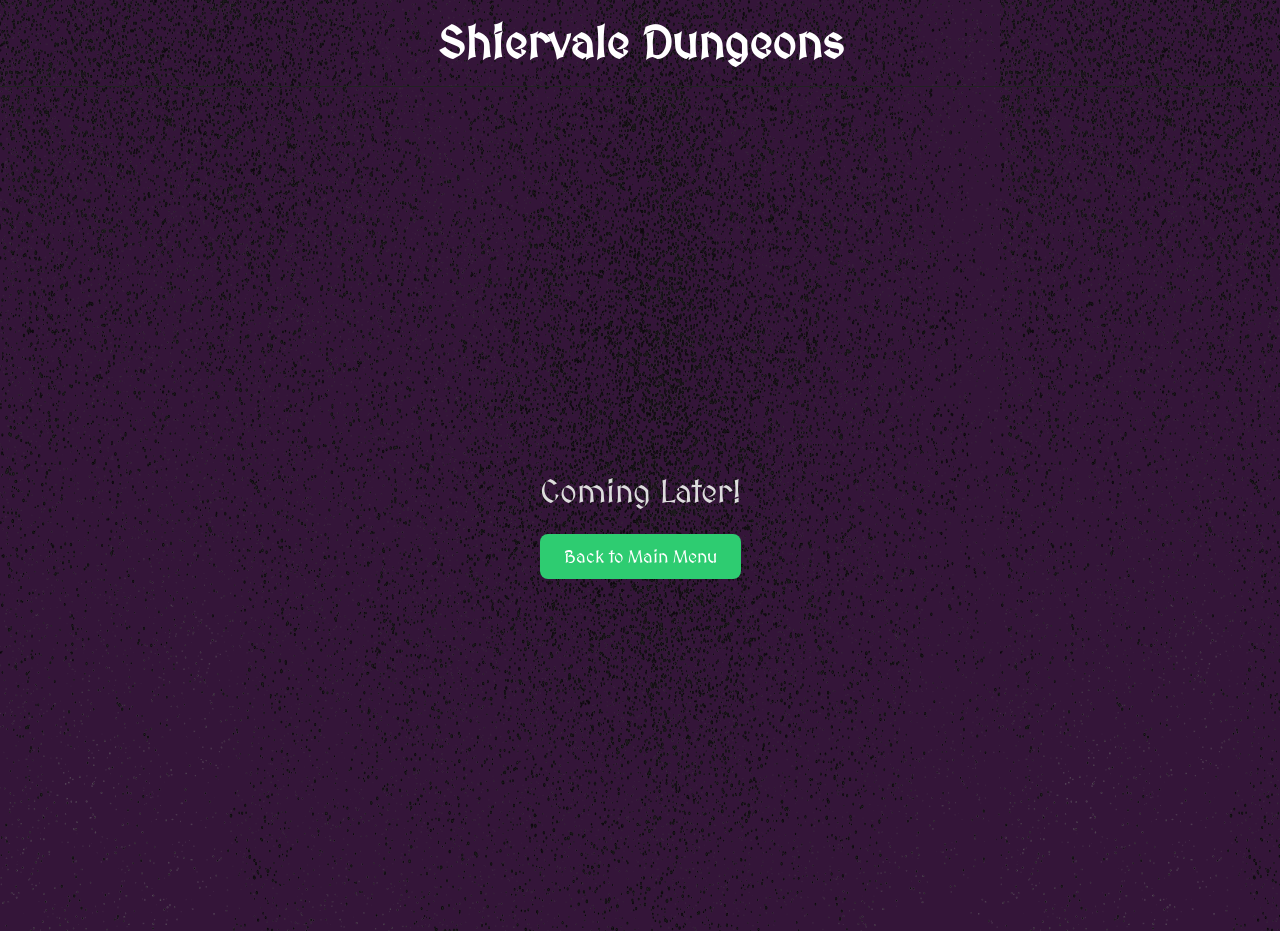
<file: html/collections.html>
<!DOCTYPE html>
<html lang="en">
<head>
  <meta charset="UTF-8">
  <title>Collections - Project Beta</title>
  <link rel="stylesheet" href="https://fonts.googleapis.com/css2?family=MedievalSharp&display=swap">
  <link rel="stylesheet" href="../style.css">
</head>

<body id="collections-body">
  <header class="top-title">
    <h1>Shiervale Dungeons</h1>
  </header>

  <main class="collections-main">
    <div class="collections-content">
      <p class="collections-text">
        Coming Later!
      </p>

      <a href="../index.html">
        <button class="collections-back-button">
          Back to Main Menu
        </button>
      </a>
    </div>
  </main>
</body>
</html>
</file>
<file: style.css>
/* =========================================
   1. Global layout & typography
   ========================================= */

html,
body {
  margin: 0;
  padding: 0;
  height: 100%;
}

body {
  background-color: #341539; /* deep purple base */
  background-image: url('realistic-grainy-texture.png');
  background-repeat: repeat;
  background-size: 1000px 1000px;
  color: white;
  font-family: 'MedievalSharp', "Segoe UI", system-ui, -apple-system, sans-serif;
}

#game-wrapper {
  position: relative;
}

/* Reinforce font styles on key UI elements */
.start-button,
.go-button,
.menu-button,
.control-button,
.instructions-button,
.highscore-button,
.credits-button,
.modal-content,
.modal-ok-button,
.setup-label,
.tagline,
.score-bar,
.lives-bar,
#credits-main h1,
#credits-main h2,
#credits-main p {
  font-family: 'MedievalSharp', "Segoe UI", system-ui, -apple-system,
    BlinkMacSystemFont, sans-serif;
}

/* =========================================
   2. Common buttons & corner UI
   ========================================= */

.menu-button {
  position: absolute;
  left: 16px;
  top: 16px;
  padding: 8px 16px;
  font-size: 14px;
  background-color: #444;
  color: white;
  border: none;
  border-radius: 6px;
  cursor: pointer;
  z-index: 200; /* above HUD, below modals */
}

.control-button {
  position: absolute;
  left: 16px;
  bottom: 16px;
  padding: 10px 18px;
  font-size: 14px;
  background-color: #444;
  color: white;
  border: none;
  border-radius: 6px;
  cursor: pointer;
}

.instructions-button {
  position: absolute;
  right: 16px;
  bottom: 16px;
  padding: 10px 18px;
  font-size: 14px;
  background-color: #444;
  color: white;
  border: none;
  border-radius: 6px;
  cursor: pointer;
}

/* Glossary button (lower-left, above Controls) */
.glossary-button {
  position: absolute;
  left: 16px;
  bottom: 60px; /* slightly above the Controls button */
  padding: 10px 18px;
  font-size: 14px;
  background-color: #444;
  color: white;
  border: none;
  border-radius: 6px;
  cursor: pointer;
  z-index: 10;
}

/* Shared “small corner button” audio style */
.audio-button {
  font-size: 14px;
  padding: 8px 16px;
  background-color: #444;
  color: white;
  border: none;
  border-radius: 6px;
  cursor: pointer;
}

/* Level/setup audio buttons: stacked near top-left */
.level-screen .audio-button,
.setup-screen .audio-button {
  position: absolute;
  left: 16px;
  z-index: 200;
}

/* Vertical spacing between the two audio buttons on level/setup */
#music-button.audio-button {
  top: 50px; /* below Menu */
}

#sfx-button.audio-button {
  top: 88px; /* under Music */
}

/* Index-only audio buttons: pin to viewport */
#index-body .index-audio-row {
  position: fixed;
  top: 16px;
  left: 16px;
  display: flex;
  gap: 8px;
}

#index-body .index-audio-row .audio-button {
  font-size: 14px;
  padding: 8px 16px;
  background-color: #444;
  color: white;
  border: none;
  border-radius: 6px;
  cursor: pointer;
}

/* Inventory toggle button (right side, above Instructions) */
.inventory-button {
  position: absolute;
  right: 16px;
  bottom: 60px;
  padding: 10px 18px;
  font-size: 14px;
  background-color: #444;
  color: white;
  border: none;
  border-radius: 6px;
  cursor: pointer;
}

/* =========================================
   3. Index screen (title, start, tagline)
   ========================================= */

#index-body {
  overflow-y: hidden;
}

.top-title {
  text-align: center;
  padding: 16px 0;
  border-bottom: 1px solid #222;
}

.top-title h1 {
  margin: 0;
  font-size: 45px;
}

.main-screen {
  position: relative;
  height: calc(100vh - 56px); /* full height minus header */
  display: flex;
  justify-content: center;
  align-items: center;
}

.center-content {
  text-align: center;
  display: flex;
  flex-direction: column;
  align-items: center;
}

.start-button {
  padding: 16px 32px;
  font-size: 20px;
  background-color: #2ecc71;
  color: white;
  border: none;
  border-radius: 8px;
  cursor: pointer;
}

.bottom-buttons {
  position: absolute;
  left: 50%;
  bottom: 60px;
  transform: translateX(-50%);
  display: flex;
  gap: 16px;
}

.highscore-button,
.credits-button {
  padding: 10px 18px;
  font-size: 14px;
  background-color: #2ecc71;
  color: white;
  border: none;
  border-radius: 6px;
  cursor: pointer;
}

.index-extra-buttons {
  margin-top: 24px;
  display: flex;
  justify-content: center;
  gap: 16px;
}

.tagline {
  margin-top: 16px;
  font-size: 30px;
  color: #dddddd;
}

/* =========================================
   4. Level setup screen
   ========================================= */

.setup-screen {
  position: relative;
  height: 100vh;
  display: flex;
  justify-content: center;
  align-items: center;
}

/* Shared setup-style panel (setup + highscore reuse this) */
.setup-panel {
  background-color: rgba(17, 17, 17, 0.85);
  padding: 24px 32px;
  border-radius: 10px;
  box-shadow: 0 0 20px rgba(0, 0, 0, 0.6);
  text-align: center;
}

.setup-panel h2 {
  font-size: 2.4rem;
}

.setup-panel .go-button {
  font-size: 1.5rem;
  padding: 12px 32px;
  margin-top: 16px;
}

.setup-label {
  display: block;
  margin-bottom: 8px;
  font-size: 18px;
}

.size-input {
  width: 80px;
  padding: 6px;
  font-size: 16px;
  text-align: center;
  margin-bottom: 16px;
}

.go-button {
  display: block;
  margin: 0 auto;
  padding: 10px 26px;
  font-size: 18px;
  background-color: #2ecc71;
  color: white;
  border: none;
  border-radius: 8px;
  cursor: pointer;
}

.item-warning {
  margin-top: 6px;
  font-size: 12px;
  color: #ffcc66;
  text-align: center;
  max-width: 260px;

  display: block;
  margin-left: auto;
  margin-right: auto;   /* hard‑center the block */
}

#character-selector {
  margin-top: 16px;
  display: flex;
  align-items: center;
  justify-content: center;
  gap: 12px;
}

.char-arrow {
  font-family: 'MedievalSharp', cursive;
  font-size: 20px;
  padding: 4px 10px;
  cursor: pointer;
  background-color: #1f7a1f;  /* medium green */
  color: #000000;             /* black arrow glyph */
  border: 2px solid #0f3d0f;  /* darker green border */
  border-radius: 4px;
}

.char-arrow:hover {
  background-color: #289628;  /* slightly brighter on hover */
}

.char-wheel {
  position: relative;
  width: 220px;
  height: 120px;
  display: flex;
  align-items: center;
  justify-content: center;
}

.char-slot {
  position: absolute;
  transition: transform 0.2s ease, opacity 0.2s ease, filter 0.2s ease;
}

.char-slot img {
  width: 72px;
  height: 72px;
  image-rendering: pixelated;
}

/* Center (selected) character */
.char-slot-center {
  transform: translateX(0) scale(1.1);
  z-index: 3;
  opacity: 1;
}

/* Left and right "behind" characters */
.char-slot-left {
  transform: translateX(-70px) scale(0.85);
  z-index: 2;
  opacity: 0.7;
  filter: brightness(0.9);
}

.char-slot-right {
  transform: translateX(70px) scale(0.85);
  z-index: 2;
  opacity: 0.7;
  filter: brightness(0.9);
}

/* Hide the fourth option when we're on index 0 */
.char-slot-hidden {
  opacity: 0;
  pointer-events: none;
}

/* Starting item selector: roughly half-size of character wheel */
.item-selector {
  display: flex;
  align-items: center;
  justify-content: center;
  margin-top: 8px;
}

.item-wheel {
  display: flex;
  align-items: center;
  justify-content: center;
  margin: 0 6px;
}

.item-slot {
  width: 50px;   /* smaller than char slots */
  height: 50px;
  display: flex;
  align-items: center;
  justify-content: center;
}

.item-slot img {
  width: 46px;
  height: 46px;
  image-rendering: pixelated;
}

.item-slot-center {
  transform: scale(1.1); /* subtle emphasis */
}

.item-arrow {
  font-family: 'MedievalSharp', cursive;
  font-size: 18px;
  padding: 6px 10px;
  cursor: pointer;
  background-color: #1f7a1f;  /* medium green */
  color: #000000;             /* black arrow glyph */
  border: 2px solid #0f3d0f;  /* darker green border */
  border-radius: 4px;
}

.item-arrow:hover {
  background-color: #289628;  /* slightly brighter on hover */
}

#item-left-display,
#item-center-display,
#item-right-display {
  width: 46px;
  height: 46px;
  display: flex;
  align-items: center;
  justify-content: center;
}

/* The Red Circle With A Slash */
.no-start-item {
  position: relative;
  width: 40px;
  height: 40px;
  border-radius: 50%;
  border: 6px solid #cc0000;
  box-sizing: border-box;
}

/* Centered diagonal slash */
.no-start-item::after {
  content: '';
  position: absolute;
  width: 8px;
  height: 40px;                      /* match circle height so it stays inside */
  background-color: #cc0000;
  top: 50%;
  left: 50%;
  transform: translate(-50%, -50%) rotate(45deg);  /* true center */
  transform-origin: center;
}

/* =========================================
   5. Level screen layout, HUD, grid
   ========================================= */

/* Body just identifies the page, no flex centering */
body.level-screen {
  position: relative;
  height: 100vh;
}

/* New container for the centered grid area */
.level-main {
  position: relative;
  height: 100vh;
  display: flex;
  justify-content: center;
  align-items: center;
}

.lives-bar {
  position: absolute;
  top: 16px;
  right: 16px;
  display: flex;
  gap: 8px;
}

.life-dot {
  width: 16px;
  height: 16px;
  border-radius: 50%;
  background-color: #0c9260; /* same as avatar */
}

.score-bar {
  position: absolute;
  top: 40px; /* just under lives */
  right: 16px;
  color: gold;
  font-size: 14px;
}

.difficulty-bar {
  position: absolute;
  top: 60px; /* just under lives */
  right: 16px;
  color: rgb(0, 255, 0);
  font-size: 14px;
}

.item-pickup-toast {
  position: absolute;
  top: 82px;
  right: 16px;
  max-width: 420px;        /* larger card width */
  padding: 14px 16px;      /* more padding */
  display: flex;
  align-items: center;
  gap: 14px;               /* more space between icon and text */
  background: rgba(0, 0, 0, 0.85);
  border: 1px solid #7CFF6B;
  border-radius: 10px;
  color: #f5f5f5;
  font-size: 14px;         /* base body text larger */
  cursor: pointer;
  z-index: 40;
}

.item-pickup-toast.hidden {
  display: none;
}

.item-pickup-icon {
  width: 56px;             /* scaled up again from 40px */
  height: 56px;
  flex-shrink: 0;
  background-size: contain;
  background-repeat: no-repeat;
  background-position: center;
}

/* Text block on the right */
.item-pickup-text {
  display: flex;
  flex-direction: column;
  justify-content: center;
}

.item-pickup-name {
  font-size: 18px;         /* larger headline-style text */
  font-weight: 600;
  color: #7CFF6B;
  margin-bottom: 6px;
}

.item-pickup-hint {
  font-size: 13px;         /* readable, but secondary */
  color: #cccccc;
}

/* Small avatar portrait in HUD */
#hud-avatar {
  position: absolute;
  top: 16px;
  right: 110px;  /* adjust so it sits left of lives/score/difficulty */
  width: 48px;
  height: 48px;
  background-size: contain;
  background-repeat: no-repeat;
  background-position: center;
  z-index: 16; /* above background, under modals */
}

.hud-avatar1 {
  background-image: url('./assets/sprites/Avatar1.png');
}

.hud-avatar2 {
  background-image: url('./assets/sprites/Avatar2.png');
}

.hud-avatar3 {
  background-image: url('./assets/sprites/Avatar3.png');
}

.hud-avatar4 {
  background-image: url('./assets/sprites/Avatar4.png');
}

.hud-avatar5 {
  background-image: url('./assets/sprites/Avatar5.png');
}

.hud-avatar6 {
  background-image: url('./assets/sprites/Avatar6.png');
}

.hud-avatar7 {
  background-image: url('./assets/sprites/Avatar7.png');
}

.hud-avatar8 {
  background-image: url('./assets/sprites/Avatar8.png');
}

#left-side-tabs {
  position: absolute;
  top: 50%;
  left: 0;
  height: 0;
  pointer-events: none;
  z-index: 30;
  transform: translate(-180px, -50%);      /* hidden: shifted left */
  transition: transform 0.25s ease;
}

/* when open, slide the whole group to x=0 */
#left-side-tabs.tabs-open {
  transform: translate(0, -50%);
}


#left-side-tabs.tabs-shifted {
  transform: translateX(180px);
}

.side-panel {
  position: absolute;
  top: 50%;
  left: 0;
  width: 200px;
  height: 60vh;
  background: #101013;
  color: #f5f5f5;
  box-shadow: 2px 0 4px rgba(0,0,0,0.5);
  transform: translateY(-50%);  /* only center vertically */
  pointer-events: auto;
  display: flex;
  flex-direction: column;
  z-index: 20;
}

/* center line is at top: 50% of wrapper; offset each tab up/down */
.side-tab {
  position: absolute;
  left: 200px;       /* same as panel width: sit on its right edge */
  width: 32px;
  height: 120px;
  background: #1e1e1f;
  color: #f5f5f5;
  border-radius: 0 6px 6px 0;
  display: flex;
  align-items: center;
  justify-content: center;
  cursor: pointer;
  pointer-events: auto;
  box-shadow: 2px 0 4px rgba(0,0,0,0.4);
  z-index: 40;
}

/* center around the wrapper’s vertical center, offset up/down */
/* Three-tab vertical positions, shifted upward */
.side-tab--top {
  top: -175px;   /* Lower values raise it on the screen */
}

.side-tab--middle {
  top: -55px;
}

.side-tab--bottom {
  top: 65px;
}

.side-tab__label {
  writing-mode: vertical-rl;   /* vertical text */
  transform: rotate(180deg);   /* so text reads top-to-bottom */
  font-size: 12px;
  letter-spacing: 2px;
}

.jewelry-slots {
  margin-top: 8px;
  padding: 0 12px;              /* horizontal margin inside the panel */
  display: grid;
  grid-template-columns: repeat(3, 1fr);
  grid-auto-rows: 56px;
  column-gap: 8px;
  row-gap: 24px;
}

.jewelry-slot {
  border-radius: 8px;
  border: 2px solid #777;
  background-color: #111;
  display: flex;
  align-items: center;
  justify-content: center;
  box-sizing: border-box;
}

.jewelry-slot.has-ring {
  border-color: #ffd966;
  box-shadow: 0 0 6px rgba(255, 217, 102, 0.8);
}

/* Center the final single slot in the 4th row (slot index 9) */
.jewelry-slot[data-slot="9"] {
  grid-column: 2 / 3;  /* middle column */
}

/* Ring visuals in jewelry slots */
.jewelry-slot .ring-extra-fruit,
.jewelry-slot .ring-betrayal,
.jewelry-slot .ring-shadow-step,
.jewelry-slot .ring-prisms,
.jewelry-slot .ring-chests {
  width: 70%;
  height: 70%;
  background-size: contain;
  background-repeat: no-repeat;
  background-position: center;
}

.equipment-slots {
  position: relative;
  margin-top: 8px;
  height: 400px;                 /* space for the slots; bigger number, can go down further */
}

.equipment-slot {
  position: absolute;
  width: 64px;
  height: 64px;
  border-radius: 8px;
  border: 2px solid #777;
  background-color: #111;
  display: flex;
  flex-direction: column;
  align-items: center;
  justify-content: flex-start;
  box-sizing: border-box;
  padding-top: 2px;
}

.equipment-slot .equipment-label {
  font-size: 10px;
  margin-bottom: 2px;
}

.equipment-icon-wrapper {
  flex: 1;
  width: 80%;
  display: flex;
  align-items: center;
  justify-content: center;
}

.equipment-slot.has-equipment {
  border-color: #ffd966;
  box-shadow: 0 0 6px rgba(127, 223, 255, 0.8);
}

/* Center column positions */
.equipment-slot[data-slot="head"] {
  left: 50%;
  top: 0;
  transform: translateX(-50%);
}

.equipment-slot[data-slot="chest"] {
  left: 50%;
  top: 78px;
  transform: translateX(-50%);
}

.equipment-slot[data-slot="legs"] {
  left: 50%;
  top: 156px;
  transform: translateX(-50%);
}

/* Hand slots below the center column */
.equipment-slot--left-hand {
  left: 50%;
  top: 234px;
  transform: translateX(-50%);
}

.equipment-slot--right-hand {
  left: 50%;
  top: 312px;
  transform: translateX(-50%);
}

/* Icons inside equipment slots reuse your existing classes */
.equipment-icon-wrapper .equip-dodge-pants,
.equipment-icon-wrapper .equip-mining-helm,
.equipment-icon-wrapper .equip-plated-armor,
.equipment-icon-wrapper .equip-retaliation-hammer,
.equipment-icon-wrapper .equip-book-wands,
.equipment-icon-wrapper .equip-book-stones {
  width: 90%;
  height: 90%;
  background-size: contain;
  background-repeat: no-repeat;
  background-position: center;
}

/* Slide-out panel */

#side-panel-content {
  padding: 8px 18px 8px 10px;  /* was 8px 10px; more right cushion */
  overflow-y: auto;
  font-size: 12px;
}

.panel-section {
  display: none;
}

.panel-section--active {
  display: block;
}

#enemy-roster-list {
  list-style: none;
  padding: 0;
  margin: 0;
}

#enemy-roster-list li {
  margin-bottom: 4px;
}

.cheat-console {
  position: fixed;
  left: 50%;
  bottom: 16px;
  transform: translateX(-50%);
  width: 60%;
  max-width: 600px;
  background: rgba(0, 0, 0, 0.85);
  border: 2px solid #555;
  border-radius: 8px;
  padding: 8px 12px;
  z-index: 300; /* above HUD and grid, below modals if you want */
}

.cheat-console.hidden {
  display: none;
}

#cheat-input {
  width: 100%;
  border: none;
  outline: none;
  background: transparent;
  color: #f5f5f5;
  font-size: 14px;
  font-family: 'MedievalSharp', "Segoe UI", system-ui, -apple-system, sans-serif;
}

/* Boss health bar (top-center above grid) */
.boss-health {
  position: absolute;
  top: 8px;
  left: 50%;
  transform: translateX(-50%);
  display: flex;
  align-items: center;
  gap: 12px;
  background-color: rgba(0, 0, 0, 0.8);
  padding: 6px 12px;
  border-radius: 8px;
  box-shadow: 0 0 10px rgba(0, 0, 0, 0.7);
  z-index: 50;
}

.boss-health.hidden {
  display: none;
}

#boss-name-label {
  font-size: 1.1rem;
  font-weight: 600;
}

.boss-health-pips {
  display: flex;
  gap: 4px;
}

.boss-health-pip {
  width: 14px;
  height: 22px;
  border-radius: 3px;
  background-color: #550000;
  border: 1px solid #aa0000;
}

.boss-health-pip.full {
  background-color: #ff3333;
}

.level-viewport {
  position: relative;
  width: 75vmin;
  height: 75vmin;
  overflow: hidden;
  background-color: #000;
  border: 6px solid #000;
  box-shadow: 0 0 12px #000;
  cursor: grab;
}

.level-viewport.is-panning {
  cursor: grabbing;
}

.level-grid-wrapper {
  position: absolute;
  top: 0;
  left: 0;
  transform-origin: top left;
}

.damage-flash {
  position: fixed;
  inset: 0;
  background: rgba(255, 0, 0, 0.4);
  pointer-events: none;
  opacity: 0;
  z-index: 150; /* above HUD, below modals */
  transition: opacity 0.15s ease-out;
}

.damage-flash.active {
  opacity: 1;
}

@keyframes screen-shake {
  0% {
    transform: translate(0, 0);
  }
  25% {
    transform: translate(-3px, 2px);
  }
  50% {
    transform: translate(3px, -2px);
  }
  75% {
    transform: translate(-2px, 1px);
  }
  100% {
    transform: translate(0, 0);
  }
}

#game-wrapper.shake {
  animation: screen-shake 110ms ease-out;
}

/* Grid */

.level-grid {
  width: 75vmin;
  height: 75vmin;
  display: grid;
  grid-template-columns: repeat(10, 1fr);
  grid-template-rows: repeat(10, 1fr);
  gap: 0;
  background-color: #000;
  /* remove border & box-shadow here, since viewport has them now */
}

.grid-cell {
  background-image: url("./assets/tiles/Flagstone Tile.png");
  background-size: cover;       /* or 'contain' if you want full sprite visible */
  background-repeat: no-repeat;
  background-position: center;

  border: none;
  display: flex;
  justify-content: center;
  align-items: center;
  position: relative;
}

/* Boss arena holes: no tile here */
.boss-hole {
  background: transparent;
  pointer-events: none;
}

/* Global pre-turn overlay */
.level-dark-overlay {
  position: absolute;
  inset: 0;
  background: rgba(0,0,0,0.55);
  pointer-events: none;       /* clicks go through */
  z-index: 8;                 /* below entities if needed, above tiles */
}

/* Per-tile darkness for fullDarkActive */
.grid-cell.dark-full {
  position: relative;
}

.grid-cell.dark-full::after {
  content: '';
  position: absolute;
  inset: 0;
  background: #000;
  opacity: 1.0;
  pointer-events: none;
  z-index: 5;
}

.grid-cell.dark-shadow {
  position: relative;
}

.grid-cell.dark-shadow::after {
  content: '';
  position: absolute;
  inset: 0;
  background: rgba(0,0,0,0.55);
  pointer-events: none;
  z-index: 5;
}

/* =========================================
   6. Entities (player, enemies, tiles, particles)
   ========================================= */

.avatar1,
.avatar2,
.avatar3,
.avatar4,
.avatar5,
.avatar6,
.avatar7,
.avatar8,
.enemy,
.fast-enemy,
.tracker-enemy,
.mortar-enemy,
.summoner-enemy,
.heart {
  position: relative;
  z-index: 2;
}

.avatar1,
.avatar2,
.avatar3,
.avatar4,
.avatar5,
.avatar6,
.avatar7,
.avatar8 {
  width: 100%;
  height: 100%;
  background-size: contain;      /* fit inside the cell */
  background-repeat: no-repeat;
  background-position: center;   /* use a central frame-ish area */
}

.avatar1 {
  background-image: url('./assets/sprites/Avatar1.png');
}

.avatar2 {
  background-image: url('./assets/sprites/Avatar2.png');
}

.avatar3 {
  background-image: url('./assets/sprites/Avatar3.png');
}

.avatar4 {
  background-image: url('./assets/sprites/Avatar4.png');
}

.avatar5 {
  background-image: url('./assets/sprites/Avatar5.png');
}

.avatar6 {
  background-image: url('./assets/sprites/Avatar6.png');
}

.avatar7 {
  background-image: url('./assets/sprites/Avatar7.png');
}

.avatar8 {
  background-image: url('./assets/sprites/Avatar8.png');
}

.enemy {
  width: 100%;
  height: 100%;
  background-image: url('./assets/sprites/Ghost.png');
  background-size: contain;
  background-repeat: no-repeat;
  background-position: center;
}

.fast-enemy {
  width: 100%;
  height: 100%;
  background-image: url('./assets/sprites/Bat.png');
  background-size: contain;
  background-repeat: no-repeat;
  background-position: center;
}

.tracker-enemy {
  width: 100%;
  height: 100%;
  background-image: url('./assets/sprites/Wolf.png');
  background-size: contain;
  background-repeat: no-repeat;
  background-position: center;
}

.mortar-enemy {
  position: relative;
  width: 90%;
  height: 90%;
  margin: auto;

  background-image: url('./assets/sprites/Caster1.png');
  background-size: contain;
  background-repeat: no-repeat;
  background-position: center;
}

.summoner-enemy {
  width: 100%;
  height: 100%;
  background-image: url('./assets/sprites/Summoner.png');
  background-size: contain;
  background-repeat: no-repeat;
  background-position: center;
}

.enemy-summoned-pink {
  filter: hue-rotate(-75deg) saturate(10) brightness(1.1);
}

.mimic-enemy {
  width: 100%;
  height: 100%;
  background-image: url('./assets/sprites/Mimic.png');
  background-size: contain;
  background-repeat: no-repeat;
  background-position: center;
}

.boss-enemy1 {
  width: 100%;
  height: 100%;
  background-image: url('./assets/sprites/Boss1.png');
  background-size: contain;
  background-repeat: no-repeat;
  background-position: center;
  z-index: 3;
}

.wall-tile {
  width: 100%;
  height: 100%;
  background-image: url('assets/tiles/Wall1.png');
  background-size: cover;
}

.door {
  position: absolute;
  inset: 0%;              /* same as width/height/margin combo */
  z-index: 1;
  background-image: url("./assets/sprites/Door.png");
  background-size: contain;
  background-repeat: no-repeat;
  background-position: center;
}

/* Heart (HealthApple.png) */
.heart {
  position: relative;
  width: 80%;            
  height: 80%;
  margin: 0 auto;

  background-image: url('./assets/sprites/HealthApple.png');
  background-size: contain;
  background-repeat: no-repeat;
  background-position: center;
}

.chest-closed,
.chest-open {
  position: absolute;
  top: 10%;
  left: 10%;
  width: 80%;
  height: 80%;
  background-size: contain;
  background-repeat: no-repeat;
  background-position: center;
  z-index: 1;                  /* below avatar/enemies (z-index: 2+) */
}

.chest-closed {
  background-image: url('./assets/sprites/Chest1Closed.png');
}

.chest-open {
  background-image: url('./assets/sprites/Chest1Opened.png');
}

.frozen-overlay {
  position: absolute;
  inset: 0;
  background: radial-gradient(
    circle at 30% 20%,
    rgba(210, 235, 255, 0.7),
    rgba(151, 193, 230, 0.4)
  );
  pointer-events: none;
  z-index: 1;
}

/* Skip-tile */
.skip-tile {
  position: absolute;
  top: 0%;
  left: 0%;
  width: 100%;
  height: 100%;
  z-index: 1;

  background-image: url('./assets/sprites/SkipAltar.png');
  background-size: contain;
  background-repeat: no-repeat;
  background-position: center;
}

/* Mortar target */
.mortar-target-a,
.mortar-target-b {
  position: absolute;
  top: 10%;
  left: 10%;
  width: 80%;
  height: 80%;
  background-size: contain;
  background-repeat: no-repeat;
  background-position: center;
  filter: hue-rotate(-65deg) saturate(15) brightness(1.05);
}

.mortar-target-a {
  background-image: url('./assets/sprites/MortarTargetA.png');
}

.mortar-target-b {
  background-image: url('./assets/sprites/MortarTargetB.png');
}

.lantern-tile {
  width: 80%;
  height: 80%;
  margin: 10%;
  background-image: url('./assets/sprites/Lantern.png');
  background-size: contain;
  background-repeat: no-repeat;
  background-position: center;
  pointer-events: none;
  z-index: 3;
}

.brazier-tile,
.brazier-tile-lit {
  position: absolute;
  top: 10%;
  left: 10%;
  width: 80%;
  height: 80%;
  margin: 0;
  background-size: contain;
  background-repeat: no-repeat;
  background-position: center;
  pointer-events: none;
  z-index: 1; /* behind avatar/enemies (2–3), above bare tile */
}

.brazier-tile {
  background-image: url('./assets/sprites/Brazier.png'); /* your path */
}

.brazier-tile-lit {
  background-image: url('./assets/sprites/BrazierLit.png');   /* your path */
}


/* Stopping mouse drag upon grid features */

.level-grid,
.grid-cell,
.avatar1,
.avatar2,
.avatar3,
.avatar4,
.avatar5,
.avatar6,
.avatar7,
.avatar8,
.enemy,
.fast-enemy,
.tracker-enemy,
.mortar-enemy,
.mimic-enemy,
.summoner-enemy,
.heart,
.door,
.skip-tile,
.mortar-target-a,
.mortar-target-b,
.boss-enemy1,
.lantern-tile,
.brazier-tile {
  -webkit-user-drag: none;
  user-select: none;
}

/* Particle system */

.particle-layer {
  position: absolute;
  inset: 0;
  pointer-events: none;
  overflow: visible;
  z-index: 5;
}

.particle {
  position: absolute;
  width: 7px;
  height: 7px;
  border-radius: 50%;
  opacity: 0;
  z-index: 10;
  animation: particle-move 320ms ease-out forwards;
}

.particle--wand {
  border-radius: 0;                /* square instead of circle */
  transform: rotate(45deg);        /* diamond shape */
  box-shadow: 0 0 3px rgba(255,255,255,0.5); /* subtle “spike” glow */
}

/* Wand shard: tilted, spiky square */
.particle--wand.particle-shape-shard {
  border-radius: 0;
  transform: rotate(45deg);
  box-shadow: 0 0 4px rgba(255,255,255,0.6);
}

/* Wand orb: slightly rounded, a bit larger */
.particle--wand.particle-shape-orb {
  border-radius: 40%;
  transform: scale(1.1);
}

.particle--pickup-sprite {
  background-image: url('assets/sprites/PickupEffect.png');
  background-repeat: no-repeat;
  background-size: contain;
  background-position: center center;
  background-color: transparent;
  border-radius: 0;

  width: 90px;
  height: 90px;

  animation: pickup-fade 400ms ease-out forwards;
}

.particle--fire-sprite {
  background-image: url('assets/sprites/FireEffect.png');
  background-repeat: no-repeat;
  background-size: 100% 100%; /* we’re using raw positions now */
  background-color: transparent !important;
  border-radius: 0;
  width: 90px;
  height: 90px;
  animation:
    fire-wand-sprite-frames 400ms steps(3) forwards,
    particle-move           400ms ease-out forwards;
}

/* Ice wand sprite particles override base visuals */
.particle--ice-sprite {
  background-image: url('assets/sprites/IceEffect.png');
  background-repeat: no-repeat;
  background-size: 500% 100%; /* 5 frames horizontally */
  background-color: transparent !important;
  border-radius: 0;
  /* Use actual frame size here */
  width: 110px;   
  height: 90px;  
  /* Override base animation with two animations:
     1) sprite frames
     2) movement/fade
  */
  animation:
    ice-wand-sprite-frames 10000ms steps(5) forwards,
    particle-move 320ms ease-out forwards;
}

/* Default particle colors */
.particle--hit {
  background-color: #ff5555;
}
.particle--kill {
  background-color: #ff2222;
}
.particle--pickup {
  background-color: #ffd966;
}
.particle--door {
  background-color: #ffffff;
}

/* Chest transforming into mimic: purple + black, slightly spooky, tighter radius */
.particle--mimicReveal {
  box-shadow: 0 0 6px rgba(160, 32, 240, 0.7);
  animation-duration: 450ms;
}

/* Looting chest: gold/white/silver, slightly “sparkly” */
.particle--chestLoot {
  width: 8px;
  height: 8px;
  box-shadow: 0 0 8px rgba(255, 215, 0, 0.9);
  animation-duration: 550ms;
}

/* Hitting mimic (non‑kill): compact, sharp hit */
.particle--mimicHit {
  width: 6px;
  height: 6px;
  box-shadow: 0 0 7px rgba(255, 0, 0, 0.8);
  animation-duration: 400ms;
}

/* Killing mimic: bigger explosion */
.particle--mimicKill {
  width: 10px;
  height: 10px;
  box-shadow:
    0 0 10px rgba(160, 32, 240, 0.9),
    0 0 16px rgba(30, 144, 255, 0.7),
    0 0 20px rgba(255, 51, 51, 0.8);
  animation-duration: 650ms;
}

@keyframes particle-move {
  0% {
    transform: translate(-50%, -50%) translate(0, 0) scale(0.8);
    opacity: 1;
  }
  60% {
    transform: translate(-50%, -50%) translate(var(--px, 0), var(--py, 0)) scale(1.05);
    opacity: 1;
  }
  100% {
    transform: translate(-50%, -50%) translate(var(--px, 0), var(--py, 0)) scale(0.7);
    opacity: 0;
  }
}

@keyframes pickup-fade {
  0% {
    opacity: 1;
    transform: translate(-50%, -50%) translate(4px, -4px) scale(0.9);
  }
  50% {
    opacity: 1;
    transform: translate(-50%, -50%) translate(4px, -4px) scale(1.1);
  }
  100% {
    opacity: 0;
    transform: translate(-50%, -50%) translate(4px, -4px) scale(1.15);
  }
}

@keyframes fire-wand-sprite-frames {
  0%   { background-position: 5%   0%; }  /* sprite 1 center-ish */
  50%  { background-position: 50%  0%; }  /* sprite 3 center-ish */
  100% { background-position: 95%  0%; }  /* sprite 5 center-ish */
}

@keyframes ice-wand-sprite-frames {
  0%   { background-position: 0% 0%; }     /* frame 0 */
  /*25%  { background-position: 25% 0%; }    /* frame 1 */
  50%  { background-position: 50% 0%; }    /* frame 2 */
  /*75%  { background-position: 75% 0%; }    /* frame 3 */
  100% { background-position: 100% 0%; }   /* frame 4 */
}

/* =========================================
   7. Inventory (panel + item icons)
   ========================================= */

.inventory-panel {
  position: fixed;
  top: 60px;
  right: 0;
  width: 260px;
  height: calc(100vh - 80px);
  background-color: rgba(10, 10, 10, 0.95);
  border-left: 2px solid #555;
  box-shadow: -4px 0 12px rgba(0, 0, 0, 0.7);
  padding: 12px 12px 16px;
  display: flex;
  flex-direction: column;
  z-index: 120;
}

.inventory-panel.hidden {
  display: none;
}

.inventory-header {
  display: flex;
  justify-content: space-between;
  align-items: center;
  margin-bottom: 8px;
  gap: 8px;
}

.inventory-title {
  font-size: 18px;
  margin-right: auto; /* Push close button to the right */
}

.inventory-info-button {
  background: #444;
  color: #fff;
  border: none;
  border-radius: 4px;
  padding: 4px 8px;
  cursor: pointer;
  font-size: 16px;
}

.inventory-info-button:hover {
  background: #c6e83c;
}

.inventory-close-button {
  background: #444;
  color: #fff;
  border: none;
  border-radius: 4px;
  padding: 4px 8px;
  cursor: pointer;
}

/* 3 x 7 grid of slots */
.inventory-grid {
  flex: 1;
  display: grid;
  grid-template-columns: repeat(3, 1fr);
  grid-template-rows: repeat(7, 1fr);
  gap: 6px;
}

.inventory-slot {
  position: relative;
  border-radius: 8px;
  border: 2px solid #777;
  background-color: #111;
  display: flex;
  align-items: center;
  justify-content: center;
  box-sizing: border-box;
}

.inventory-stack-count {
  position: absolute;
  right: 4px;
  bottom: 2px;
  font-size: 12px;
  color: #ffffff;
  text-shadow: 0 0 3px #000;
}

.inventory-slot.inventory-selected {
  border-color: #7fdfff;
  box-shadow: 0 0 6px rgba(127, 223, 255, 0.8);
}

.inventory-tooltip {
  position: fixed;
  pointer-events: none;
  z-index: 2000;
  background: rgba(0, 0, 0, 0.8);
  color: #f5f5f5;
  padding: 4px 8px;
  border-radius: 4px;
  font-size: 1.2rem;
  white-space: nowrap;
  box-shadow: 0 0 6px rgba(0, 0, 0, 0.6);
  transform: translate(8px, 8px);
}

.inventory-tooltip.hidden {
  display: none;
}

/* Inventory + on-board item visuals */

/* On-board Ice Wand */
.ice-wand {
  width: 70%;
  height: 70%;
  background-image: url('./assets/sprites/IceWand.png');
  background-size: contain;
  background-repeat: no-repeat;
  background-position: center;
}

/* Inventory Ice Wand */
.inventory-ice-wand {
  width: 80%;
  height: 80%;
  background-image: url('./assets/sprites/IceWand.png');
  background-size: contain;
  background-repeat: no-repeat;
  background-position: center;
}

.item-pickup-icon.icon-wand-ice {
  background-image: url('./assets/sprites/IceWand.png');
}

.fire-wand {
  width: 70%;
  height: 70%;
  background-image: url('./assets/sprites/FireWand.png');
  background-size: contain;
  background-repeat: no-repeat;
  background-position: center;
}

.inventory-fire-wand {
  width: 80%;
  height: 80%;
  background-image: url('./assets/sprites/FireWand.png');
  background-size: contain;
  background-repeat: no-repeat;
  background-position: center;
}

.item-pickup-icon.icon-wand-fire {
  background-image: url('./assets/sprites/FireWand.png');
}

.lightning-wand {
  width: 70%;
  height: 70%;
  background-image: url('./assets/sprites/LightningWand.png');
  background-size: contain;
  background-repeat: no-repeat;
  background-position: center;
}

.inventory-lightning-wand {
  width: 80%;
  height: 80%;
  background-image: url('./assets/sprites/LightningWand.png');
  background-size: contain;
  background-repeat: no-repeat;
  background-position: center;
}

.item-pickup-icon.icon-wand-lightning {
  background-image: url('./assets/sprites/LightningWand.png');
}

/* On-board Crusher Wand */
.wallbreak-wand {
  width: 70%;
  height: 70%;
  background-image: url('./assets/sprites/WallBreakWand.png');
  background-size: contain;
  background-repeat: no-repeat;
  background-position: center;
}

/* Inventory Crusher Wand */
.inventory-wallbreak-wand {
  width: 80%;
  height: 80%;
  background-image: url('./assets/sprites/WallBreakWand.png');
  background-size: contain;
  background-repeat: no-repeat;
  background-position: center;
}

.item-pickup-icon.icon-wand-wallbreak {
  background-image: url('./assets/sprites/WallBreakWand.png');
}

.wyrd-stone {
  position: absolute;
  top: 15%;
  left: 15%;
  width: 70%;
  height: 70%;

  background-image: url('./assets/sprites/WyrdStone.png');
  background-size: contain;      /* keep full sprite visible */
  background-repeat: no-repeat;
  background-position: center;   /* center inside that 50% box */
}

.inventory-wyrd-stone {
  position: relative;
  width: 70%;
  height: 70%;
  margin: 0;

  background-image: url('./assets/sprites/WyrdStone.png');
  background-size: contain;
  background-repeat: no-repeat;
  background-position: center;
}

.item-pickup-icon.icon-stone-wyrd {
  background-image: url('./assets/sprites/WyrdStone.png');
}

/* Board Heart Stone */
.heart-stone {
  position: absolute;
  top: 15%;
  left: 15%;
  width: 70%;
  height: 70%;
  background-image: url('./assets/sprites/HeartStone.png'); /* adjust path/name */
  background-size: contain;
  background-repeat: no-repeat;
  background-position: center;
}

/* Inventory Heart Stone */
.inventory-heart-stone {
  position: relative;
  width: 70%;
  height: 70%;
  margin: 0;
  background-image: url('./assets/sprites/HeartStone.png'); /* same sprite */
  background-size: contain;
  background-repeat: no-repeat;
  background-position: center;
}

.item-pickup-icon.icon-stone-heart {
  background-image: url('./assets/sprites/HeartStone.png');
}

.hyllow-stone {
  position: absolute;
  top: 15%;
  left: 15%;
  width: 70%;
  height: 70%;
  background-image: url('./assets/sprites/HyllowStone.png');
  background-size: contain;      /* keep full sprite visible */
  background-repeat: no-repeat;
  background-position: center;   /* center inside that 50% box */
}

.inventory-hyllow-stone {
  position: relative;
  width: 70%;
  height: 70%;
  margin: 0;
  background-image: url('./assets/sprites/HyllowStone.png');
  background-size: contain;
  background-repeat: no-repeat;
  background-position: center;
}

.item-pickup-icon.icon-stone-hyllow {
  background-image: url('./assets/sprites/HyllowStone.png');
}

.ring-choice-modal-content {
  max-width: 800px;
  max-height: 80vh;
  display: flex;
  flex-direction: column;
  text-align: left;
}

/* default: 2-column grid for ring choices */
.ring-choice-options {
  display: grid;
  grid-template-columns: repeat(2, minmax(0, 1fr));
  gap: 1rem;
  margin-top: 1rem;
}

/* chest loot: single centered card */
.ring-choice-options.ring-choice-options--single {
  display: flex;
  justify-content: center;
}

.ring-choice-card {
  background-color: #4a3321;   /* warm brown/tan instead of near-black */
  border-radius: 8px;
  padding: 12px 14px;
  box-shadow: 0 0 12px rgba(0,0,0,0.8);
  display: flex;
  flex-direction: column;
  align-items: center;
  text-align: center;
}

/* Icon centered */
.ring-choice-icon-wrapper {
  width: 64px;
  height: 64px;
  display: flex;
  align-items: center;
  justify-content: center;
}

.ring-choice-icon {
  width: 85%;
  height: 85%;
  display: block;
  background-size: contain;
  background-repeat: no-repeat;
  background-position: center;
}

/* Title and text centered; no extra left bias */
.ring-choice-title {
  margin: 6px 0 2px;
  font-size: 1.2rem;
}

.ring-choice-desc {
  margin: 2px 0 0;
  font-size: 1rem;
  line-height: 1.3;
}

/* Make all Choose buttons line up at the bottom */
.ring-choice-button {
  align-self: stretch;        /* full card width */
  margin-top: auto;           /* push down to bottom of card */
}

.ring-extra-fruit {
  background-image: url('./assets/sprites/RingExtraFruit.png');
}
.ring-betrayal {
  background-image: url('./assets/sprites/RingBetrayal.png');
}
.ring-shadow-step {
  background-image: url('./assets/sprites/RingShadowStep.png');
}
.ring-prisms {
  background-image: url('./assets/sprites/RingPrisms.png');
}
.ring-chests {
  background-image: url('./assets/sprites/RingChests.png');
}

.equip-dodge-pants {
  background-image: url('./assets/sprites/EquipDodgePants.png');
}

.equip-mining-helm {
  background-image: url('./assets/sprites/EquipMiningHelm.png');
}

.equip-plated-armor {
  background-image: url('./assets/sprites/EquipPlatedArmor.png');
}

.equip-retaliation-hammer {
  background-image: url('./assets/sprites/EquipRetaliationHammer.png');
}

.equip-book-wands {
  background-image: url('./assets/sprites/EquipBookOfWands.png')
}

.equip-book-stones {
  background-image: url('./assets/sprites/EquipBookOfStones.png')
}

/* Inventory ring/equipment visuals */
.inventory-slot .ring-extra-fruit,
.inventory-slot .ring-betrayal,
.inventory-slot .ring-shadow-step,
.inventory-slot .ring-prisms,
.inventory-slot .ring-chests,
.inventory-slot .inventory-ring-generic,
.inventory-slot .equip-dodge-pants,
.inventory-slot .equip-mining-helm,
.inventory-slot .equip-plated-armor,
.inventory-slot .equip-retaliation-hammer,
.inventory-slot .equip-book-wands,
.inventory-slot .equip-book-stones,
.inventory-slot .inventory-equipment-generic {
  width: 80%;
  height: 80%;
  background-size: contain;
  background-repeat: no-repeat;
  background-position: center;
}

.ring-choice-title {
  margin: 6px 0 2px;
  font-size: 1.2rem;
  color: #ffe6c0;              /* light warm text */
}

.ring-choice-desc {
  margin: 2px 0 0;
  font-size: 1rem;
  line-height: 1.3;
  color: #ffe6c0;
}

.inventory-coin-pouch {
  width: 50px;
  height: 50px;
  background-image: url('./assets/sprites/CoinPouch.png');
  background-size: contain;
  background-repeat: no-repeat;
  background-position: center;
  image-rendering: pixelated;
}

.inventory-door-key {
  width: 60px;
  height: 60px;
  background-image: url('./assets/sprites/StartDoorKey.png');
  background-size: contain;
  background-repeat: no-repeat;
  background-position: center;
  image-rendering: pixelated;
}

/* =========================================
   8. Modals (generic + Wyrd Stone + Glossary)
   ========================================= */

.modal {
  position: fixed;
  inset: 0;
  background: rgba(0, 0, 0, 0.75);
  display: flex;
  justify-content: center;
  align-items: center;
  z-index: 100;
}

.modal.hidden {
  display: none;
}

.modal-content {
  background-color: #111;
  padding: 24px 32px;
  border-radius: 10px;
  box-shadow: 0 0 20px rgba(0, 0, 0, 0.9);
  text-align: center;
  display: flex;
  flex-direction: column;
  gap: 12px;
  max-width: 420px;
}

.modal-content h2 {
  margin-top: 0;
  margin-bottom: 12px;
  font-size: 25px;
}

.modal-content p {
  margin-top: 0;
  margin-bottom: 20px;
  font-size: 20px;
}

.modal-ok-button {
  padding: 8px 20px;
  font-size: 18px;
  background-color: #2ecc71;
  color: white;
  border: none;
  border-radius: 8px;
  cursor: pointer;
  display: flex;
  justify-content: center;
  gap: 12px;
}

/* Stone modal buttons */
#wyrd-modal .modal-buttons,
#heart-modal .modal-buttons {
  display: flex;
  justify-content: space-between;
  gap: 1rem;
  margin-top: 1rem;
}

#wyrd-modal .modal-button,
#heart-modal .modal-button {
  flex: 1;
  text-align: center;
}

/* Glossary modal sizing */
.glossary-modal-content {
  max-width: 900px;
  max-height: 90vh;
  display: flex;
  flex-direction: column;
  text-align: left;
}

/* Glossary pagination bar */
.glossary-pagination {
  display: flex;
  align-items: center;
  justify-content: center;
  gap: 0.75rem;
  margin-bottom: 0.75rem;
}

#glossary-page-indicator {
  font-size: 0.9rem;
  opacity: 0.8;
}

/* 2-column grid, 5 rows per page */
.glossary-grid {
  display: grid;
  grid-template-columns: 120px 1fr;
  grid-auto-rows: minmax(60px, auto);
  row-gap: 0.75rem;
  column-gap: 0.75rem;
  overflow-y: auto;
  padding-right: 4px;
}

.glossary-icon-cell,
.glossary-text-cell {
  border-bottom: 1px solid rgba(255, 255, 255, 0.1);
  padding-bottom: 4px;
}

.glossary-icon-cell {
  display: flex;
  align-items: center;
  justify-content: center;
  border-right: 1px solid rgba(255, 255, 255, 0.15);
}

.glossary-text-cell {
  display: flex;
  flex-direction: column;
  justify-content: center;
}

.glossary-item-title {
  font-weight: 600;
  margin-bottom: 2px;
}

.glossary-item-desc {
  font-size: 1.1rem;
  line-height: 1.3;
}

.glossary-close-row {
  margin-top: 1rem;
  display: flex;
  justify-content: center;
}

/* Glossary icon wrapper and sizing */
.glossary-icon-wrapper {
  width: 64px;
  height: 64px;
  display: flex;
  align-items: center;
  justify-content: center;
}

.glossary-icon-inner {
  position: relative;
  width: 85%;
  height: 85%;
  margin: 0;
  transform: none;
}

/* Ensure skip tile doesn’t go absolute/fullscreen in glossary */
.glossary-icon-inner.skip-tile {
  position: relative;
  inset: auto;
  border-width: 3px;
}

/* Glossary equipment icons */
.glossary-icon-inner.equip-mining-helm,
.glossary-icon-inner.equip-plated-armor,
.glossary-icon-inner.equip-dodge-pants,
.glossary-icon-inner.equip-retaliation-hammer,
.glossary-icon-inner.equip-book-wands,
.glossary-icon-inner.equip-book-stones,
.glossary-icon-inner.ring-extra-fruit,
.glossary-icon-inner.ring-shadow-step,
.glossary-icon-inner.ring-prisms,
.glossary-icon-inner.ring-chests {
  width: 70px;
  height: 70px;
  background-size: contain;
  background-repeat: no-repeat;
  background-position: center;
}

/* =========================================
   9. High score screen
   ========================================= */

/* Uses .setup-panel base styles */
.highscore-table {
  width: 100%;
  border-collapse: collapse;
  margin-top: 16px;
  font-size: 1.8rem;
}

.highscore-table th,
.highscore-table td {
  border-bottom: 1px solid rgba(255, 255, 255, 0.2);
  padding: 8px 12px;
  text-align: left;
}

.highscore-table th {
  font-weight: 600;
}

.highscore-table td {
  font-weight: 400;
}

.highscore-avatar {
  width: 26px;    /* As big as possible without scroll bar */
  height: 26px;
  image-rendering: pixelated; /* keeps pixel art sharp when scaled up */
}

.highscore-back-button {
  font-size: 0.7em;
  padding: 0.7em 1.4em;
}

.highscore-reset-button {
  position: absolute;
  top: 12px;
  right: 12px;
  padding: 6px 10px;
  background-color: #2ecc71;
  color: white;
  font-size: 0.9rem;
  border: none;
  border-radius: 8px;
  cursor: pointer;
}

#hs-reset-modal .modal-buttons {
  display: flex;
  justify-content: space-between;
  gap: 1rem;
  margin-top: 1rem;
}

#hs-reset-modal .go-button {
  flex: 1;
  text-align: center;
}

/* High score rank colors */
.hs-gold td {
  color: gold;
  font-weight: 600;
}

.hs-silver td {
  color: #f0f0f0b8;
  text-shadow: 0 0 8px rgba(240, 240, 240, 0.9);
}

.hs-copper td {
  color: #cd7f32;
}

.hs-plain td {
  color: #ffffff;
}

/* =========================================
   10. Credits screen
   ========================================= */

body.level-screen.credits-page {
  display: block;
  min-height: 100vh;  /* allow content to be taller if needed */
  position: relative;
  overflow-y: auto;   /* single scrollbar on the body */
}

#credits-wrapper {
  position: relative;
  min-height: 100vh;
  padding-top: 60px;
  display: flex;
  justify-content: center;
}

/* Full-width scroll area so scrollbar is at viewport edge */
#credits-scroll-container {
  width: 100%;
  overflow-y: visible;
  display: flex;
  justify-content: center;
}

/* Centered column inside the scroll area */
#credits-main {
  max-width: 600px;
  width: 100%;
  text-align: center;
  margin: 0 auto 40px;
}

#credits-back {
  position: fixed;
  top: 16px;
  left: 16px;
  padding: 10px 18px;
  font-size: 14px;
  background-color: #2ecc71;
  color: white;
  border: none;
  border-radius: 6px;
  cursor: pointer;
  z-index: 100;
}

.credits-section {
  margin: 24px 0;
}

.credits-section h2 {
  margin-bottom: 8px;
  font-size: 1.6rem;
}

.credits-section p {
  margin: 4px 0;
  font-size: 1.2rem;
}

.credits-section--sounds p {
  margin: 20px 0;
}

/* Final thanks section */
.credits-thanks h2 {
  margin-top: 32px;
  font-size: 1.8rem;
  color: gold;
}

/* =========================================
   11. Collections screen
   ========================================= */

/* Collections page layout */
#collections-body {
  overflow-y: hidden;
}

.collections-main {
  height: calc(100vh - 56px); /* full height minus header, like .main-screen */
  display: flex;
  justify-content: center;
  align-items: center;
}

.collections-content {
  text-align: center;
}

.collections-text {
  font-size: 32px;
  margin-bottom: 24px;
  color: #dddddd;
}

.collections-back-button {
  padding: 12px 24px;
  font-size: 18px;
  background-color: #2ecc71;
  color: white;
  border: none;
  border-radius: 8px;
  cursor: pointer;
  font-family: 'MedievalSharp', "Segoe UI", system-ui, -apple-system, sans-serif;
}
</file>
